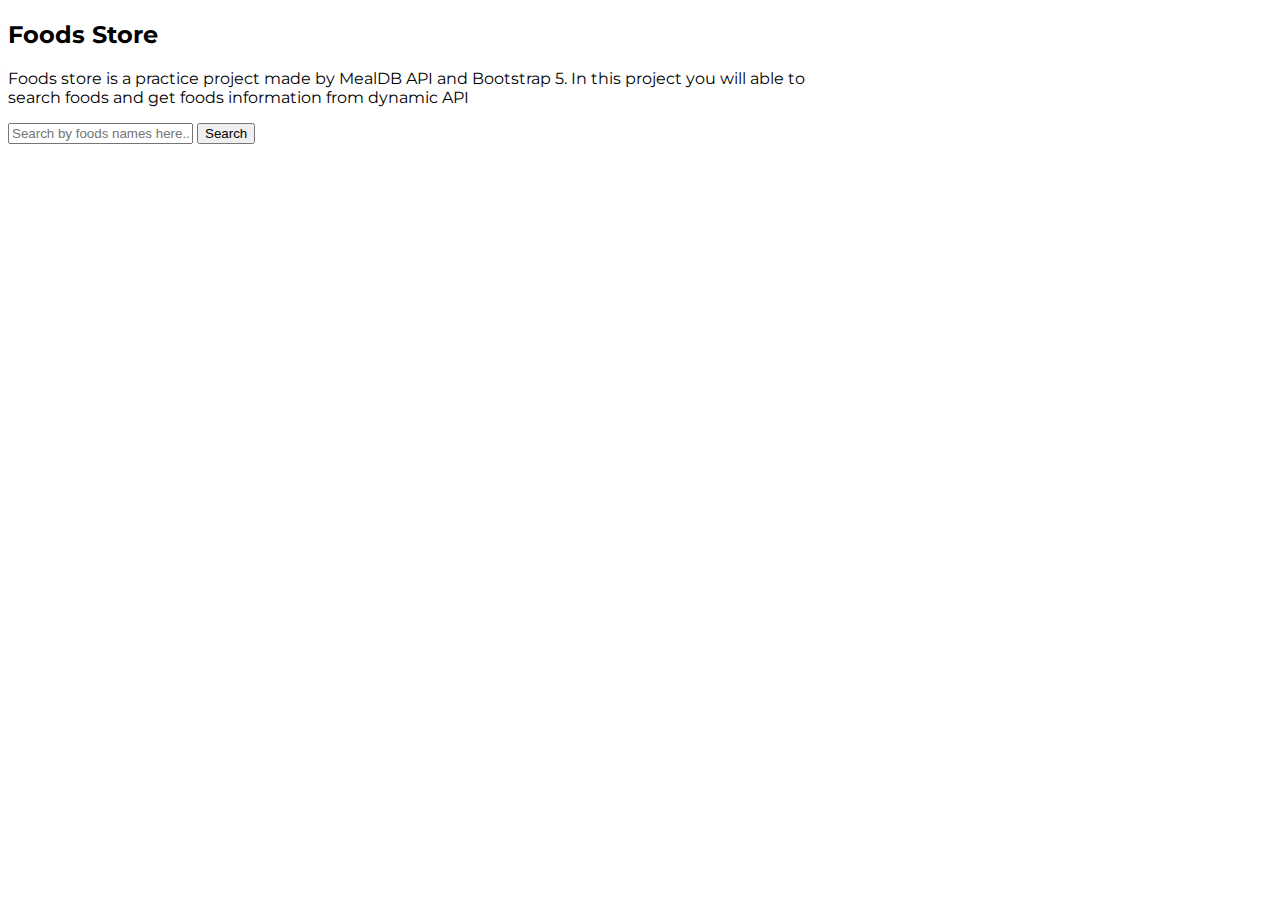
<file: index.html>
<!DOCTYPE html>
<html lang="en">
<head>
    <meta charset="UTF-8">
    <meta http-equiv="X-UA-Compatible" content="IE=edge">
    <meta name="viewport" content="width=device-width, initial-scale=1.0">
    <title>Foods Store</title>
    <link href="https://cdn.jsdelivr.net/npm/bootstrap@5.2.1/dist/css/bootstrap.min.css" rel="stylesheet" integrity="sha384-iYQeCzEYFbKjA/T2uDLTpkwGzCiq6soy8tYaI1GyVh/UjpbCx/TYkiZhlZB6+fzT" crossorigin="anonymous">
    <link href="assets/css/style.css" rel="stylesheet" type="text/css">
</head>
<body>

    <main>
        <section class="my-5">
            <div class="container">
                <div class="row">
                    <div class="col-md-12 my-2">
                        <h2 class="text-center text-uppercase">Foods Store</h2>
                        <p class="text-muted text-center">Foods store is a practice project made by MealDB API and Bootstrap 5. In this project you will able to <br>search foods and get foods information from dynamic API</p>
                        <form class="w-50 mx-auto">
                            <div class="input-group mb-4">
                                <input type="text" class="form-control rounded-5 py-2 px-3 w-auto me-2" placeholder="Search by foods names here..." id="searchInputField">
                                <button class="btn btn-outline-primary rounded-5 form-control px-0 w-auto" type="button" id="searchBtn">Search</button>
                            </div>
                        </form>
                    </div>
                </div>
                <div class="row row-cols-1 row-cols-md-3 g-4" id="foodsCard">
                    <!-- Here dynamically will load foods card from JavaScript with API... -->
                </div>
            </div>
        </section>
    </main>

    <script src="https://cdn.jsdelivr.net/npm/bootstrap@5.2.1/dist/js/bootstrap.bundle.min.js" integrity="sha384-u1OknCvxWvY5kfmNBILK2hRnQC3Pr17a+RTT6rIHI7NnikvbZlHgTPOOmMi466C8" crossorigin="anonymous"></script>
    <script src="assets/js/app.js"></script>
</body>
</html>
</file>
<file: assets/css/style.css>
@import url('https://fonts.googleapis.com/css2?family=Bad+Script&family=Montserrat:ital,wght@0,200;0,300;0,400;0,500;0,600;0,700;0,800;0,900;1,400;1,500&display=swap');

body {
    font-family: "Montserrat";
}
</file>
